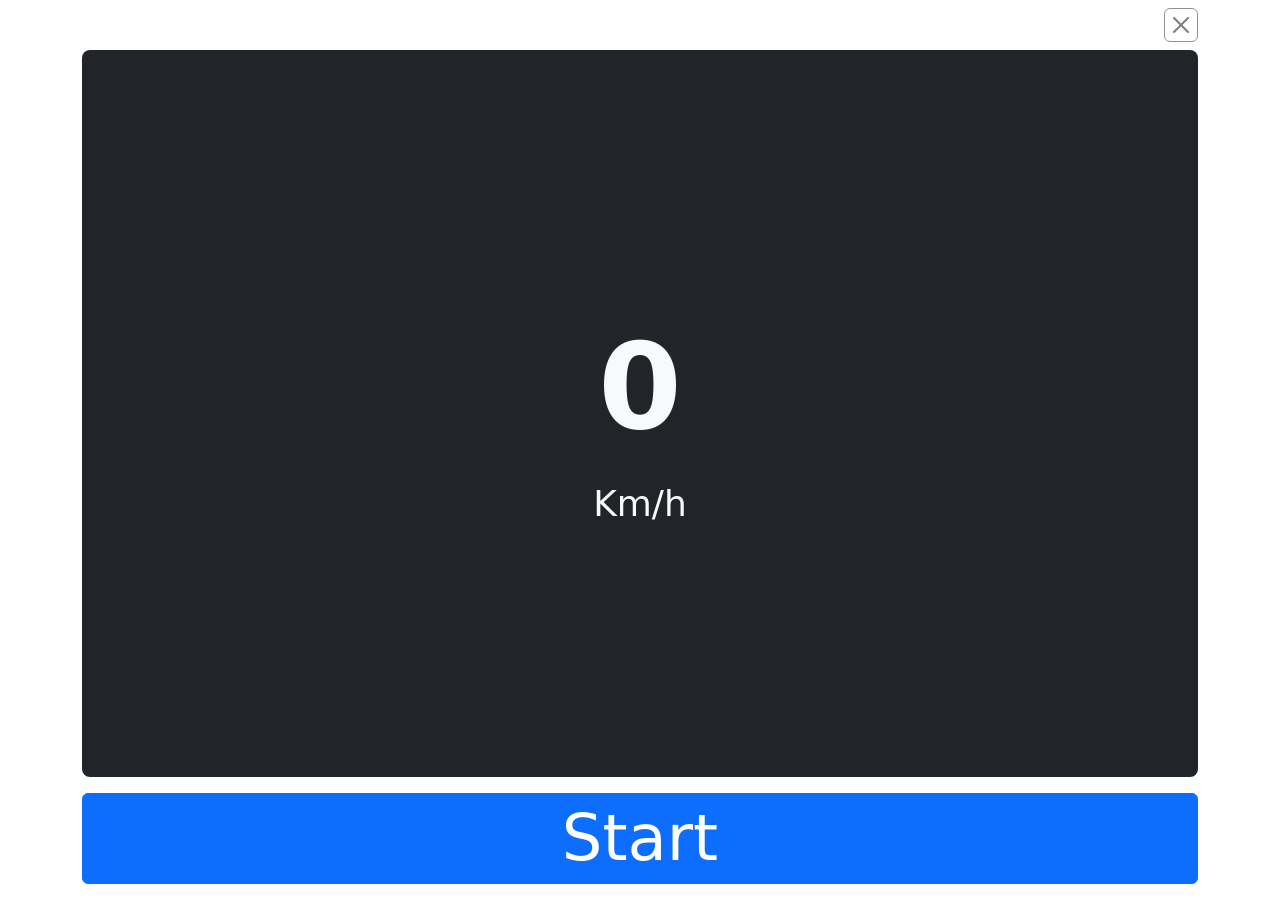
<file: speedometer.html>
<!DOCTYPE html>

<html lang="en" class="h-100">

<head>
    <meta charset="UTF-8">
    <meta name="viewport" content="width=device-width, initial-scale=1.0">
    <title>Atherian Move</title>

    <!--Bootstrap-->
    <link href="https://cdn.jsdelivr.net/npm/bootstrap@5.3.8/dist/css/bootstrap.min.css" rel="stylesheet"
        integrity="sha384-sRIl4kxILFvY47J16cr9ZwB07vP4J8+LH7qKQnuqkuIAvNWLzeN8tE5YBujZqJLB" crossorigin="anonymous">

    <link rel="stylesheet" href="./style/global.css">
</head>

<body class="h-100">

    <div class="container d-flex flex-column justify-content-between h-100">          

        <nav class="navbar justify-content-end">
            <a href="./index.html" class="btn btn-close border border-dark p-2"></a>
        </nav>

        <div
            class="d-flex flex-column align-items-center bg-dark text-light flex-fill justify-content-center mb-3 rounded-3">
            <span id="speed" class="fw-bold" style="font-size: 120px;">0</span>
            <span style="font-size: 36px;">Km/h</span>
        </div>

        <button id="start" class="btn btn-primary mb-3"> <span class="display-3">Start</span> </button>

        <button id="stop" class="btn btn-danger d-none mb-3"> <span class="display-3">Stop</span> </button>
    </div>

    <script src="./scripts/storage.js"></script>
    <script src="./scripts/speedometer.js"></script>
</body>

</html>
</file>
<file: style/global.css>
@import url("https://cdn.jsdelivr.net/npm/bootstrap-icons@1.11.3/font/bootstrap-icons.min.css");

:root, [data-bs-theme=light]{
    
    --bs-primary-rgb: 41, 197, 207
}

#mapDetail{
    height: 300px;
    background-color: #CCC;
}
</file>
